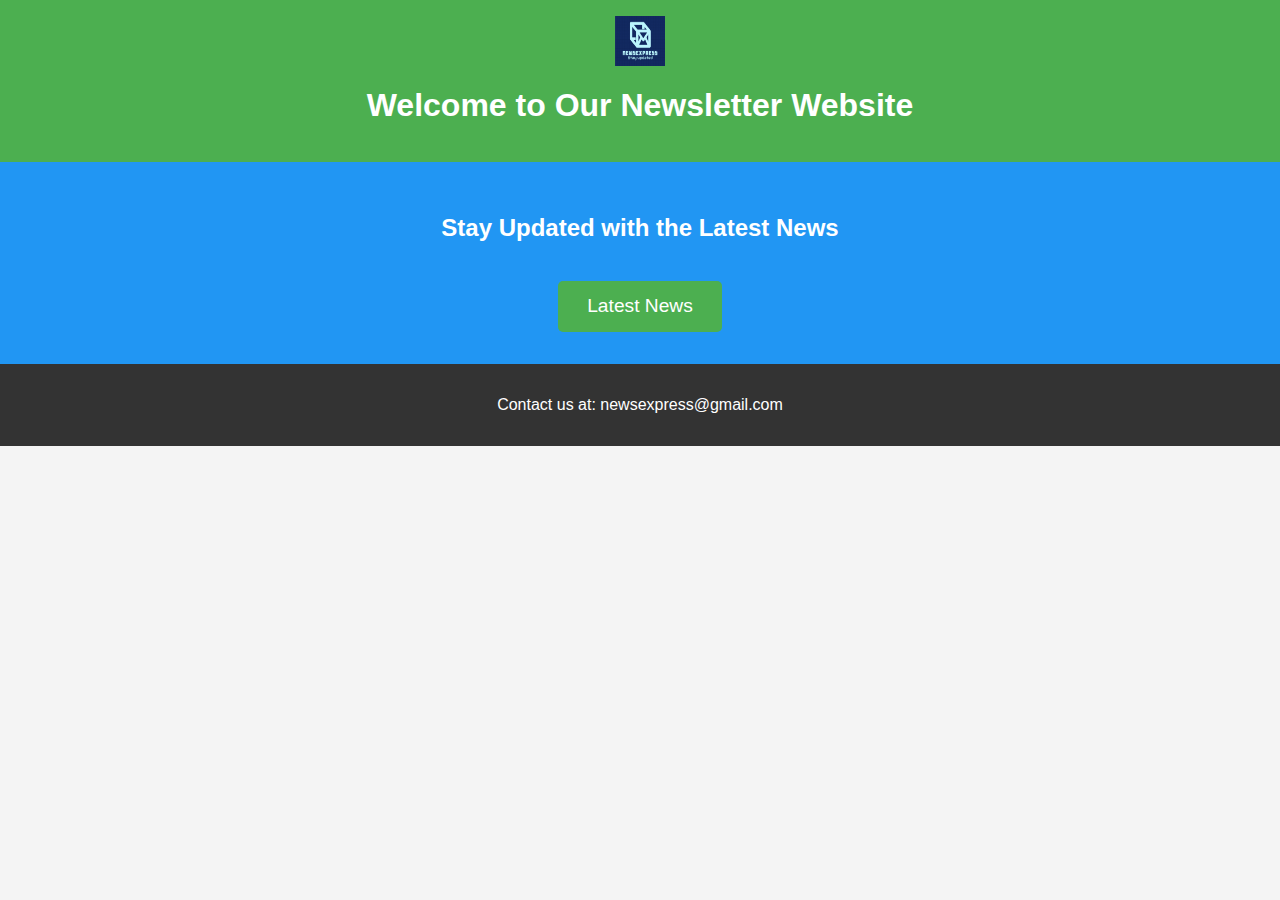
<file: index.html>
<!DOCTYPE html>
<html lang="en">
<head>
    <meta charset="UTF-8">
    <meta name="viewport" content="width=device-width, initial-scale=1.0">
    <title>Newsletter Home</title>
    <link rel="stylesheet" href="style.css">
</head>
<body>
    <header>
        <img src="Screenshot 2024-07-12 173924.png" alt="Logo" class="logo" height="120px" width="150px">
        <h1>Welcome to Our Newsletter Website</h1>
    </header>
    <main>
        <section class="banner">
            <h2>Stay Updated with the Latest News</h2>
            <a href="gallery.html" class="gallery-button">Latest News</a>
        </section>
    </main>
    <footer>
        <p>Contact us at: newsexpress@gmail.com</p>
    </footer>
</body>
</html>
</file>
<file: style.css>
body {
    font-family: Arial, sans-serif;
    margin: 0;
    padding: 0;
    background-color: #f4f4f4;
}

header {
    background-color: #4CAF50;
    color: white;
    padding: 1em 0;
    text-align: center;
}

header .logo {
    width: 50px;
    height: 50px;
    display: block;
    margin: 0 auto;
}

main .banner {
    background-color: #2196F3;
    color: white;
    padding: 2em 0;
    text-align: center;
}

main .banner .gallery-button {
    display: inline-block;
    margin-top: 1em;
    padding: 0.75em 1.5em;
    color: white;
    background-color: #4CAF50;
    text-decoration: none;
    font-size: 1.2em;
    border-radius: 5px;
    transition: background-color 0.3s ease;
}

main .banner .gallery-button:hover {
    background-color: #45a049;
}

.gallery {
    display: flex;
    flex-wrap: wrap;
    justify-content: space-around;
    padding: 1em;
}

.news-item {
    background-color: white;
    border: 1px solid #ddd;
    margin: 1em;
    padding: 1em;
    width: calc(33% - 2em);
    box-shadow: 0 0 10px rgba(0,0,0,0.1);
    text-align: center;
    display: flex;
    flex-direction: column;
    align-items: center;
}

.news-item img {
    max-width: 100%;
    height: auto;
    border-bottom: 1px solid #ddd;
    margin-bottom: 1em;
}

.news-content {
    text-align: left;
    width: 100%;
}

.news-content h3 {
    margin: 0;
    font-size: 1.5em;
    color: #333;
}

.news-content p {
    margin: 0.5em 0 0;
    color: #666;
}

footer {
    background-color: #333;
    color: white;
    text-align: center;
    padding: 1em 0;
}
</file>
